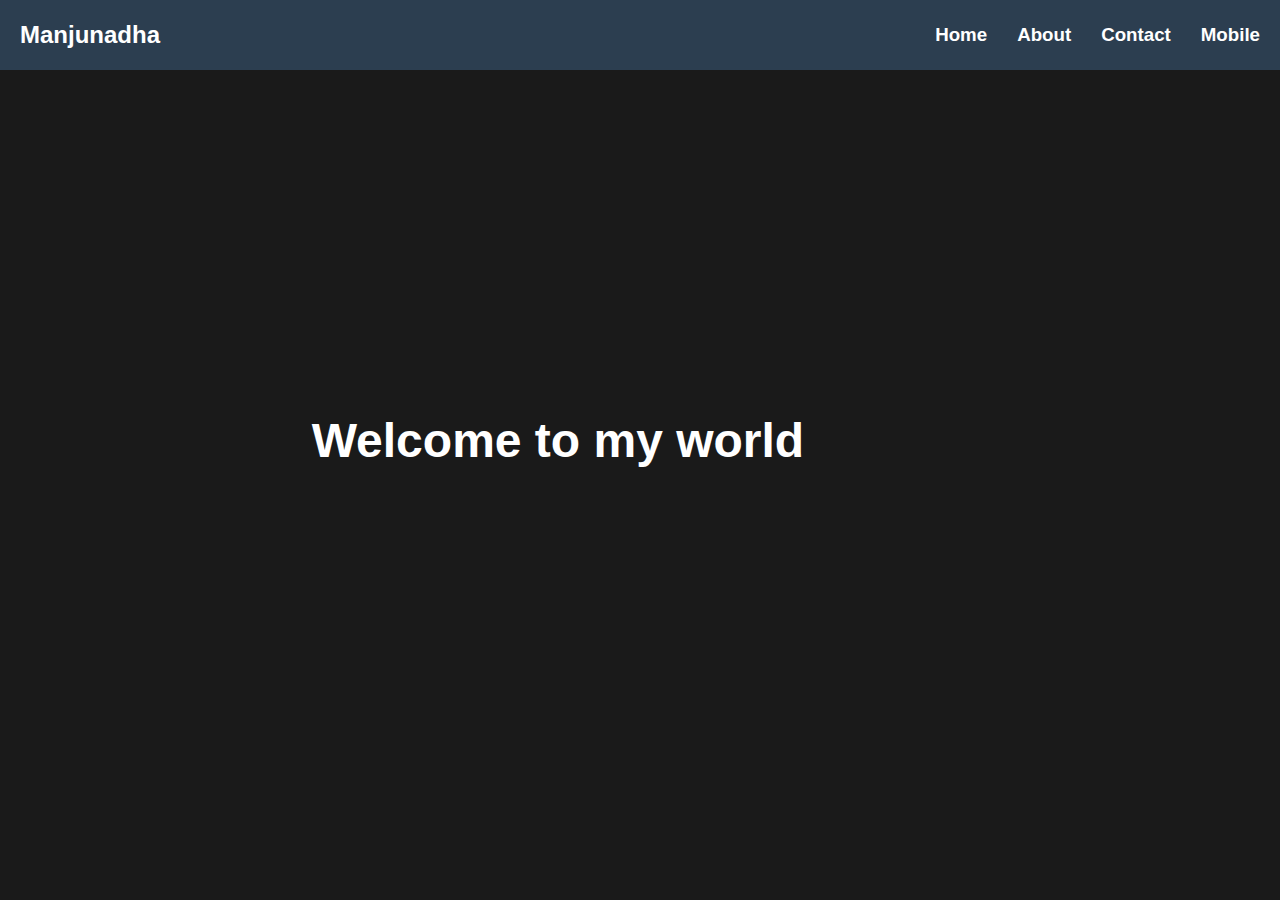
<file: Episode_01/index.html>
<!DOCTYPE html>
<html lang="en">
  <head>
    <meta charset="UTF-8" />
    <meta name="viewport" content="width=device-width, initial-scale=1.0" />
    <title>Document</title>
    <link rel="stylesheet" href="style.css" />
  </head>
  <body>
    <!-- <div id="box1">

    </div> -->

    <!-- <div id="box2">

    </div> -->

    <div id="nav">
        <h2>Manjunadha</h2>
        <div id="part2">
            <h3>Home</h3>
            <h3>About</h3>
            <h3>Contact</h3>
            <h3>Mobile</h3>
        </div>
    </div>

    <h1>Welcome to my world</h1>







    
    <!-- <h1>I am H1 tag</h1>
    <h1>am H1 tag</h1>
    <h1> Hello there</h1> -->

    <script
      src="https://cdnjs.cloudflare.com/ajax/libs/gsap/3.13.0/gsap.min.js"
      integrity="sha512-NcZdtrT77bJr4STcmsGAESr06BYGE8woZdSdEgqnpyqac7sugNO+Tr4bGwGF3MsnEkGKhU2KL2xh6Ec+BqsaHA=="
      crossorigin="anonymous"
      referrerpolicy="no-referrer"
    ></script>
    <script src="script.js"></script>
  </body>
</html>
</file>
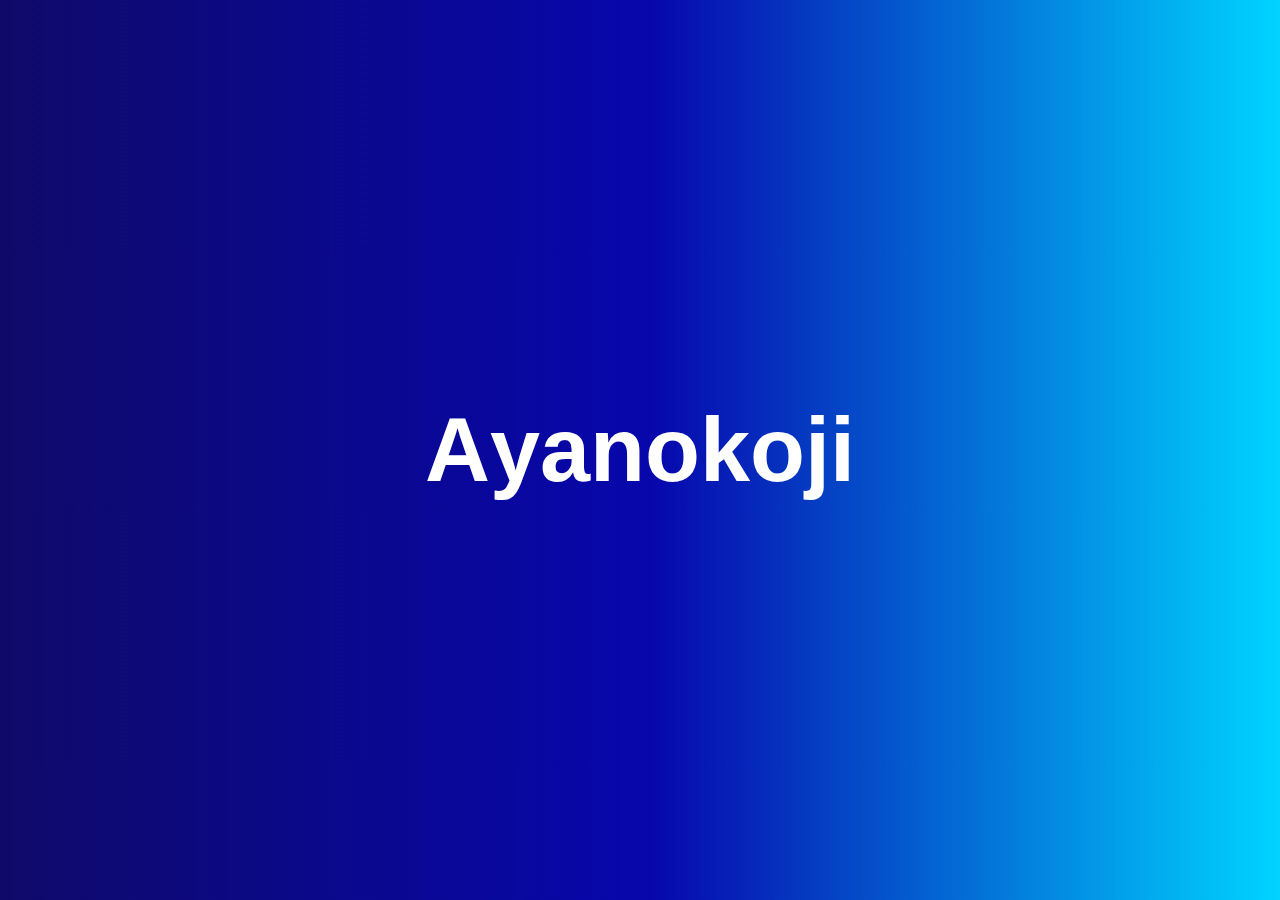
<file: Episode_06/index.html>
<!DOCTYPE html>
<html lang="en">
<head>
    <meta charset="UTF-8">
    <meta name="viewport" content="width=device-width, initial-scale=1.0">
    <title>Document</title>
    <link rel="stylesheet" href="style.css">
</head>
<body>
    
    <h1>Ayanokoji</h1>

    <script
      src="https://cdnjs.cloudflare.com/ajax/libs/gsap/3.13.0/gsap.min.js"
      integrity="sha512-NcZdtrT77bJr4STcmsGAESr06BYGE8woZdSdEgqnpyqac7sugNO+Tr4bGwGF3MsnEkGKhU2KL2xh6Ec+BqsaHA=="
      crossorigin="anonymous"
      referrerpolicy="no-referrer"
    ></script>
    <script src="script.js"></script>
</body>
</html>
</file>
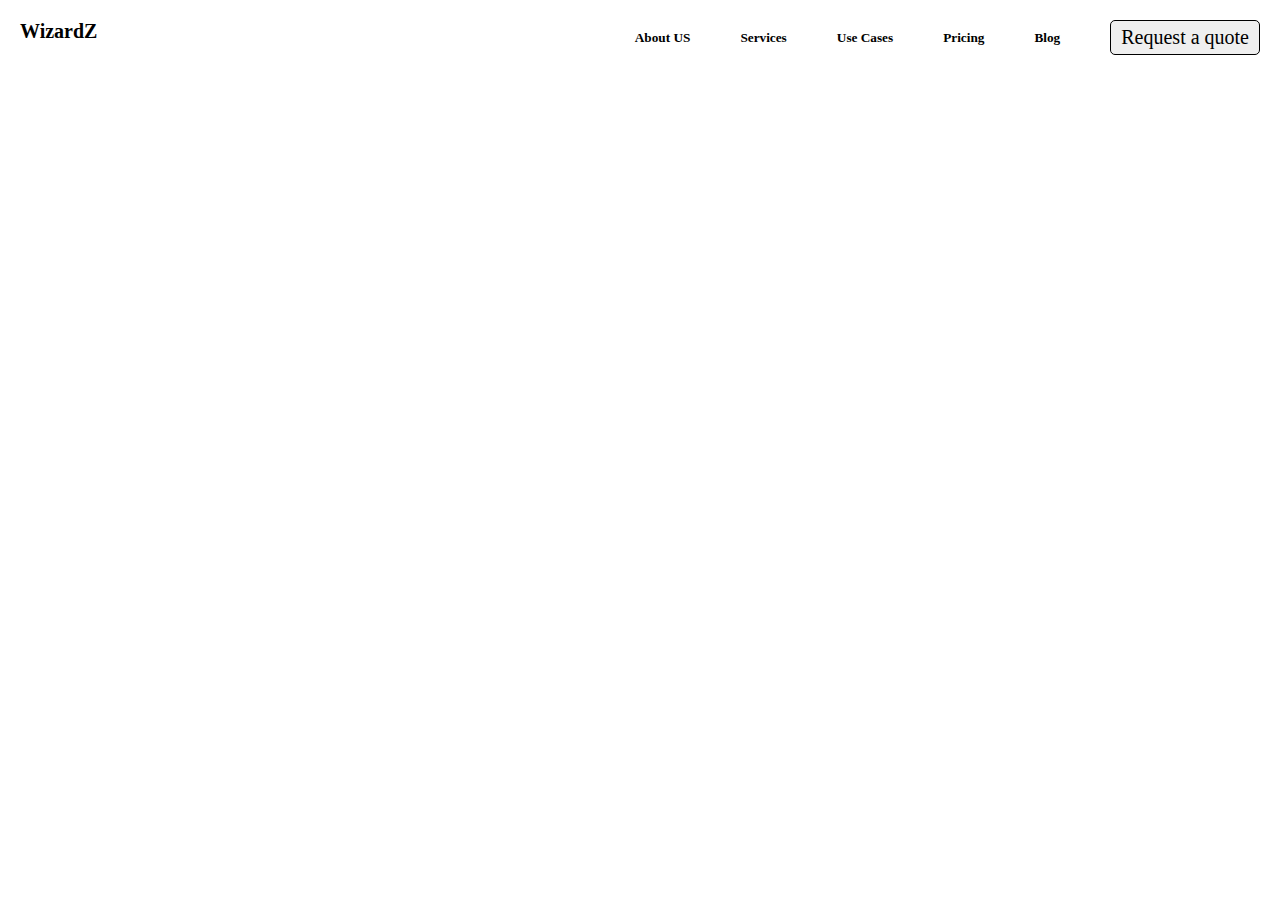
<file: Episode_08/index.html>
<!DOCTYPE html>
<html lang="en">
<head>
    <meta charset="UTF-8">
    <meta name="viewport" content="width=device-width, initial-scale=1.0">
    <title>Document</title>
    <link rel="stylesheet" href="style.css">
</head>
<body>
    <section class="section1">
        <nav>
            <h1>WizardZ</h1>
            <div id="part2">
                <h5>About US</h5>
                <h5>Services</h5>
                <h5>Use Cases</h5>
                <h5>Pricing</h5>
                <h5>Blog</h5>
                <button>Request a quote</button>
            </div>
        </nav>
    </section>
</body>
</html>
</file>
<file: Episode_01/style.css>
*{
    margin: 0;
    padding: 0;
    box-sizing: border-box;
    font-family: 'Gill Sans', 'Gill Sans MT', Calibri, 'Trebuchet MS', sans-serif;
}

html, body {
    height: 100%;
    width: 100%;
    color: #fff;
    background-color:#1a1a1a;
}

#box1{
    width: 300px;
    height: 300px;
    background-color: #3498db;
}

#box2{
    width: 300px;
    height: 300px;
    background-color: #bb0ecb;
}

#nav{
    width: 100%;
    height: 70px;
    background-color: #2c3e50;
    display: flex;
    justify-content: space-between; 
    align-items: center;
    padding: 10px 20px;
}

#part2{
    display: flex;
    gap: 30px;
}
h1{
    position: absolute;
    top:50%;
    left: 50%;
    transform: translate(-50%, -50%);
    scale: 1.5;
}
</file>
<file: Episode_06/style.css>
* {
  margin: 0;
  padding: 0;
  box-sizing: border-box;
  color: white;
  font-family: Arial, Helvetica, sans-serif;
}

html,
body {
  width: 100%;
  height: 100%;
  background: #0f0a69;
  background: linear-gradient(
    90deg,
    rgba(15, 10, 105, 1) 0%,
    rgba(7, 7, 173, 1) 51%,
    rgba(0, 212, 255, 1) 100%
  );
  display: flex;
  justify-content: center;
  align-items: center;
}

h1 {
  font-size: 90px;
  overflow: hidden;
}

h1 span {
  display: inline-block;
}
</file>
<file: Episode_08/style.css>
* {
  margin: 0;
  padding: 0;
  box-sizing: border-box;
  font-family:'Times New Roman', Times, serif;
}

body {
  width: 100%;
  height: 100%;
}

#section1 {
  width: 100%;
  height: 100%;
  position: relative;
}

nav {
  display: flex;
  justify-content: space-between;
  padding: 20px 20px;
}

#part2 {
  display: flex;
  justify-content: center;
  align-items: center;
  gap: 50px;
}

nav h1 {
  font-size: 20px;
  font-weight: 800;
}

nav button {
  padding: 5px 10px;
  font-size: 20px;
  font-weight: 500;
  border-radius: 5px;
  border: 1px solid #000;
}
</file>
